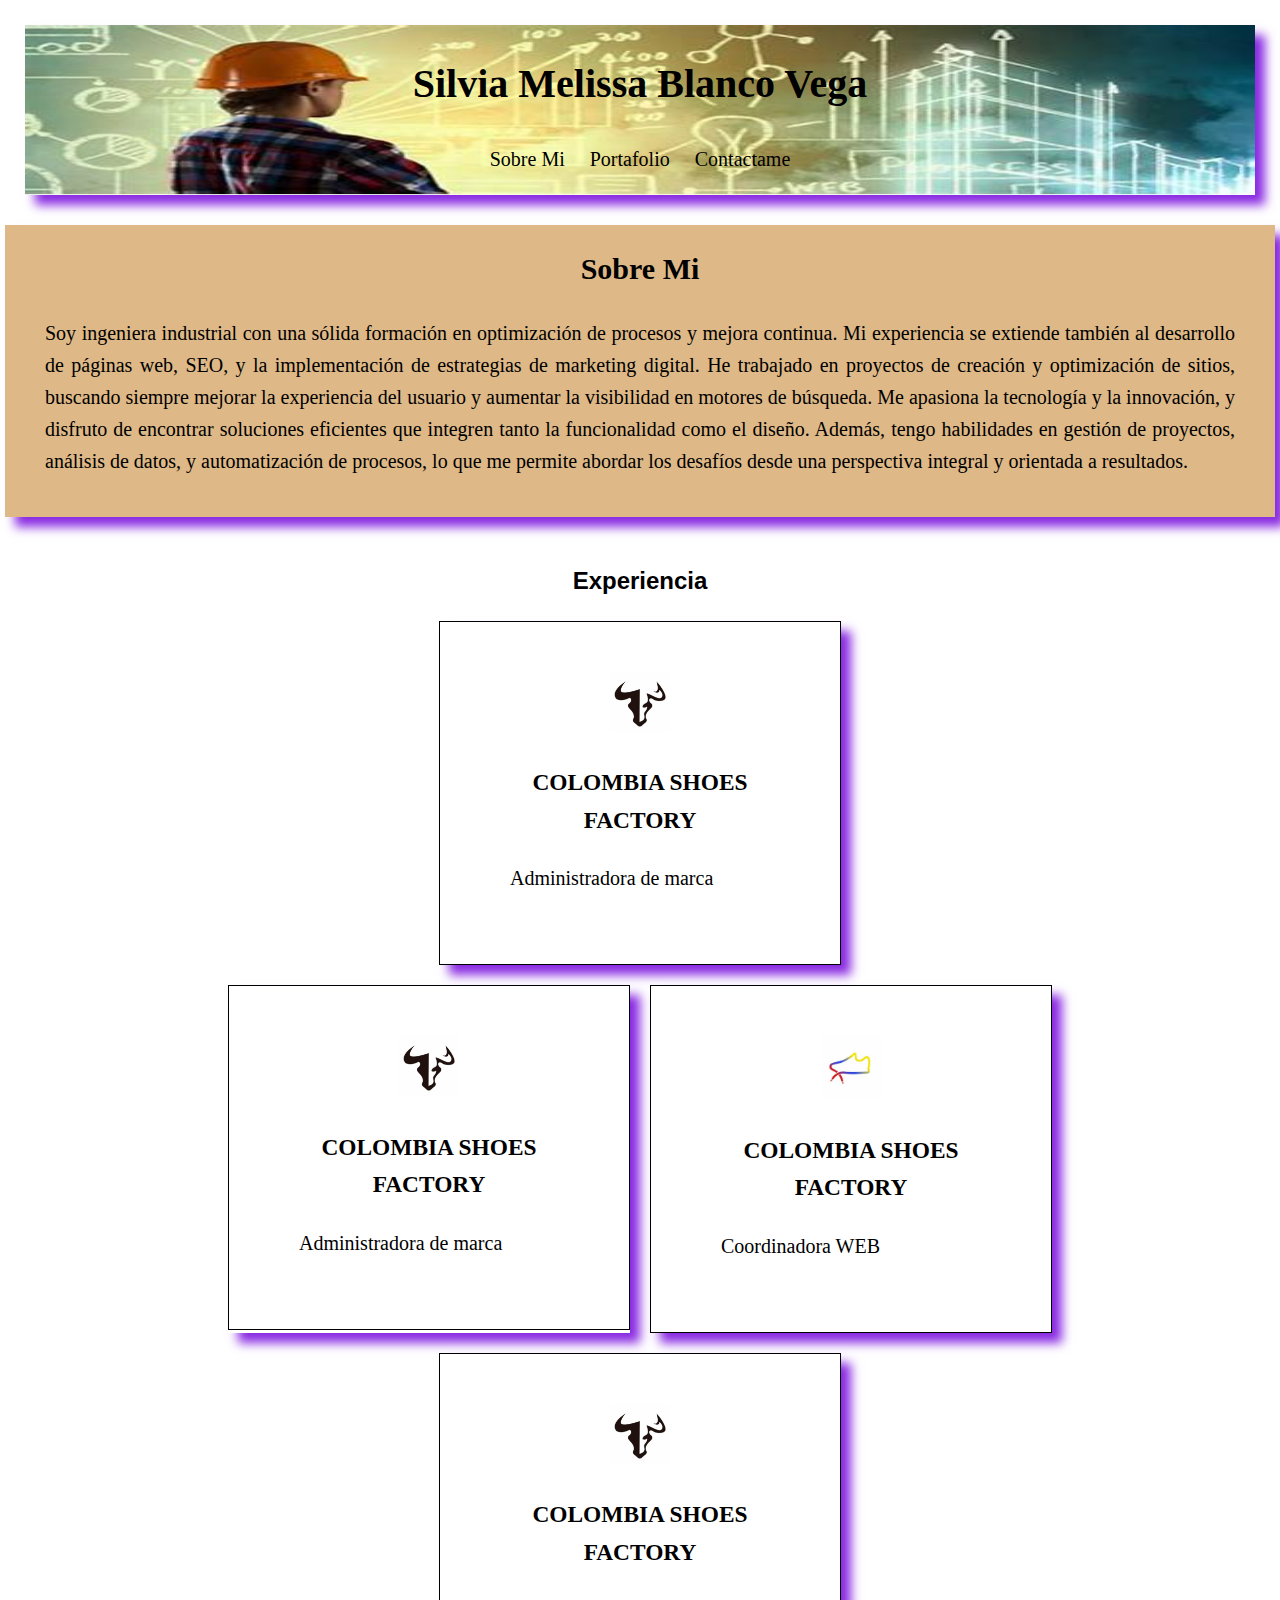
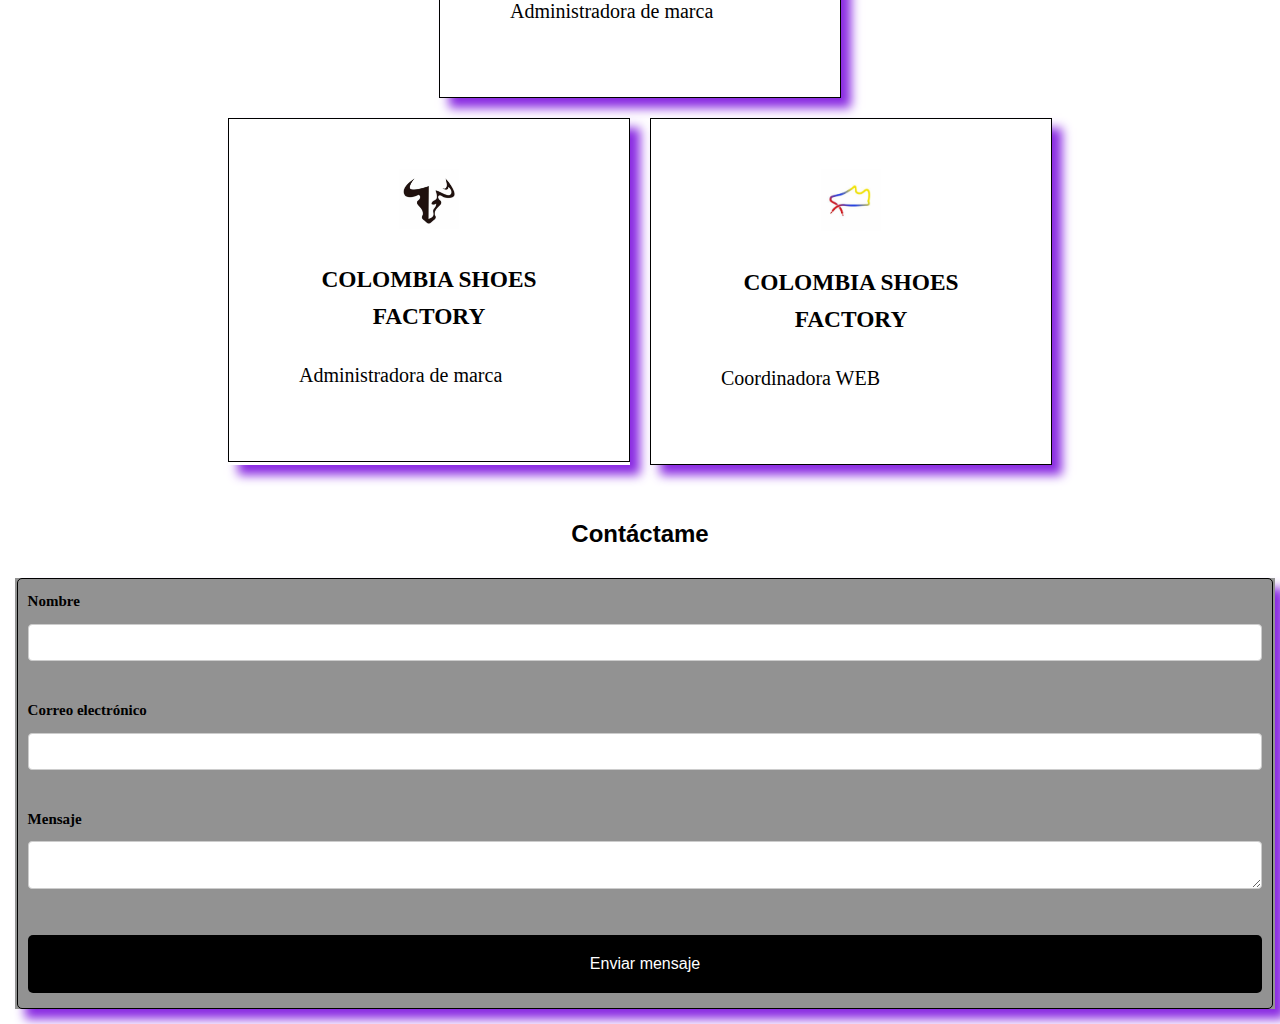
<file: Mi Portafolio/index.html>
<!DOCTYPE html>
<html lang="en">
<head>
    <meta charset="UTF-8">
    <meta name="viewport" content="width=device-width, initial-scale=1.0">
    <title>Portafolio Melissa</title>
    <link rel="stylesheet" href="css/estilo.css">
</head>
<body>

    <header>
        <div class="contenedor">
        <div class="caja">
        <h1>Silvia Melissa Blanco Vega</h1>
    <nav>
        <ul>
            <li><a href="#about">Sobre Mi</a></li>
            <li><a href="#portafolio">Portafolio</a></li>
            <li><a href="#contact">Contactame</a></li>
        </ul>
    </nav>
</div>
</div>
</header>

<div class="contenedor">
    <div class="caja2">
<section id="about">
    <h2>Sobre Mi</h2>
    <p>Soy ingeniera industrial con una sólida formación en optimización de procesos y mejora continua. Mi experiencia se extiende también al desarrollo de páginas web, SEO, y la implementación de estrategias de marketing digital. He trabajado en proyectos de creación y optimización de sitios, buscando siempre mejorar la experiencia del usuario y aumentar la visibilidad en motores de búsqueda. Me apasiona la tecnología y la innovación, y disfruto de encontrar soluciones eficientes que integren tanto la funcionalidad como el diseño. Además, tengo habilidades en gestión de proyectos, análisis de datos, y automatización de procesos, lo que me permite abordar los desafíos desde una perspectiva integral y orientada a resultados.</p>
</section>
</div>
</div>
<section id="portafolio">
    <h2>Experiencia</h2>

    <div class="gallery">
        <div class="contenedor">
            <div class="caja3">
        <div class="project">
            <img src="bb.jpg" alt="Proyecto 2" height="250px" width="250px">
            <h3>COLOMBIA SHOES FACTORY</h3> 
            <p>Administradora de marca</p>
        </div>
    </div></div>
    <div class="gallery">
        <div class="contenedor">
            <div class="caja3">
        <div class="project">
            <img src="bb.jpg" alt="Proyecto 2" height="250px" width="250px">
            <h3>COLOMBIA SHOES FACTORY</h3> 
            <p>Administradora de marca</p>
        </div>
    </div></div>
    
    <div class="contenedor">
        <div class="caja3">
        <div class="project">
            <img src="csf.jpg" alt="Proyecto 3" height="250px" width="250px">
            <h3>COLOMBIA SHOES FACTORY</h3>
            <p> Coordinadora WEB</p>
        </div>
    </div></div>
    </div>

    <div class="gallery">
        <div class="contenedor">
            <div class="caja3">
        <div class="project">
            <img src="bb.jpg" alt="Proyecto 2" height="250px" width="250px">
            <h3>COLOMBIA SHOES FACTORY</h3> 
            <p>Administradora de marca</p>
        </div>
    </div></div>
    <div class="gallery">
        <div class="contenedor">
            <div class="caja3">
        <div class="project">
            <img src="bb.jpg" alt="Proyecto 2" height="250px" width="250px">
            <h3>COLOMBIA SHOES FACTORY</h3> 
            <p>Administradora de marca</p>
        </div>
    </div></div>
    
    <div class="contenedor">
        <div class="caja3">
        <div class="project">
            <img src="csf.jpg" alt="Proyecto 3" height="250px" width="250px">
            <h3>COLOMBIA SHOES FACTORY</h3>
            <p> Coordinadora WEB</p>
        </div>
    </div></div>
    </div>
</section>


<section id="contact">
    <h2>Contáctame</h2>
    <div class="contenedor"></div>
        <div class="caja4">
    <form action="/submit" method="post">
        <label for="name">Nombre</label>
        <input type="text" id="name" name="name" required><br><br>
        <label for="email">Correo electrónico</label>
        <input type="email" id="email" name="email" required><br><br>
        <label for="message">Mensaje</label>
        <textarea name="message" id="message" required></textarea><br><br>
        <input type="submit" value="Enviar mensaje" />

    </form>
</div></div>
</section>

</body>
</html>
</file>
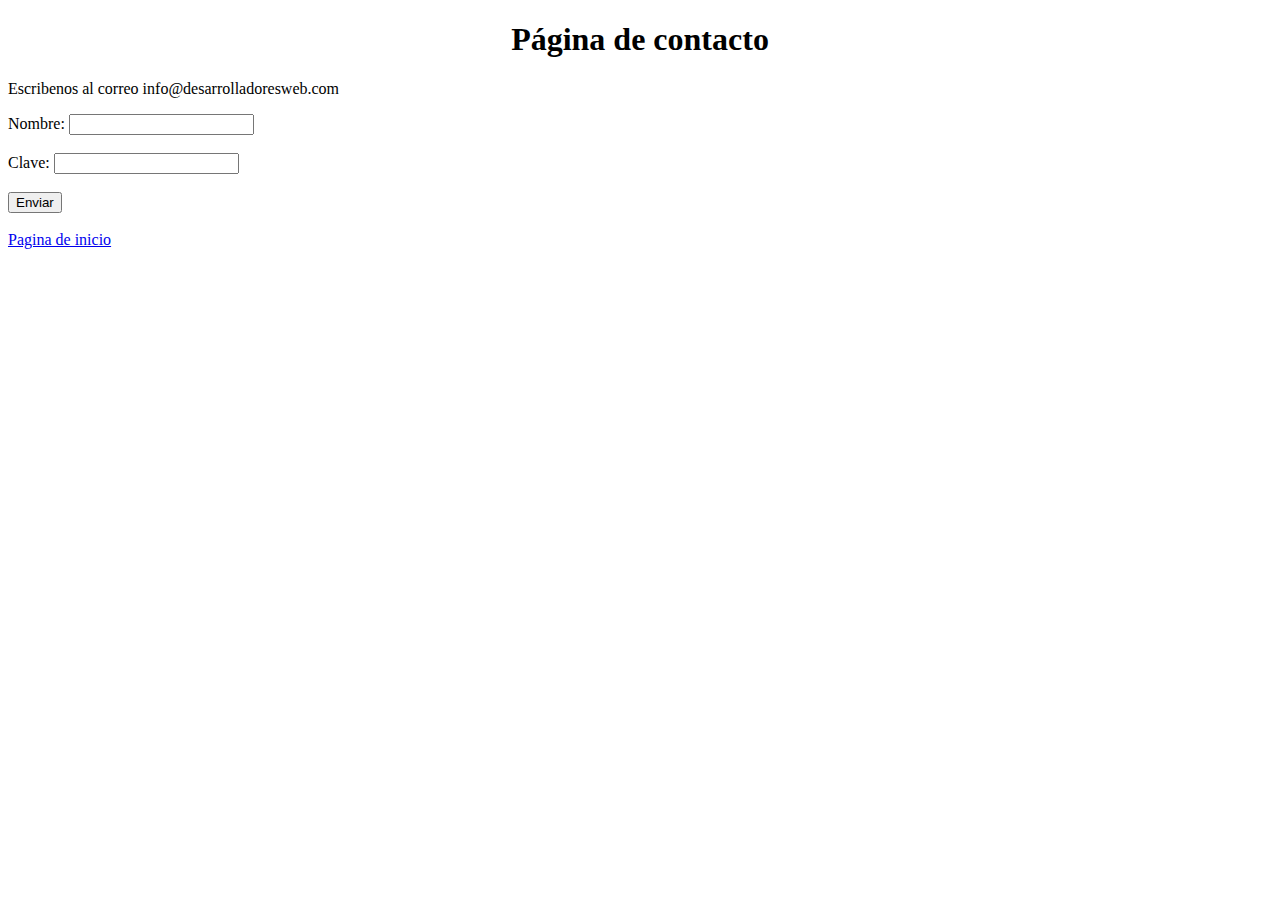
<file: contactenos.html>
<!DOCTYPE html>
<html>
    <head>
        <title> Contactenos </title>
          </head>
          <body>
            <center><h1> Página de contacto</h1></center>
            <p> Escribenos al correo info@desarrolladoresweb.com</p>
            <form action="http://35.193.82.16/submit.php" method="post">
              <label for="nombre">Nombre:</label>
              <input type="text" id="nombre" name="nombre">
              <br><br>
              <label for="clave">Clave:</label>
              <input type="text" id="clave" name="clave">
              <br><br>
              <input type="submit" value="Enviar">
              <br><br>
              <a href="index.html">Pagina de inicio</a>

            </form>
          </body>
</html>

<!DOCTYPE html>
<html lang="en">
<head>
    <meta charset="UTF-8">
    <meta name="viewport" content="width=device-width, initial-scale=1.0">
    <title>Document</title>
</head>
<body>
    
</body>
</html>
</file>
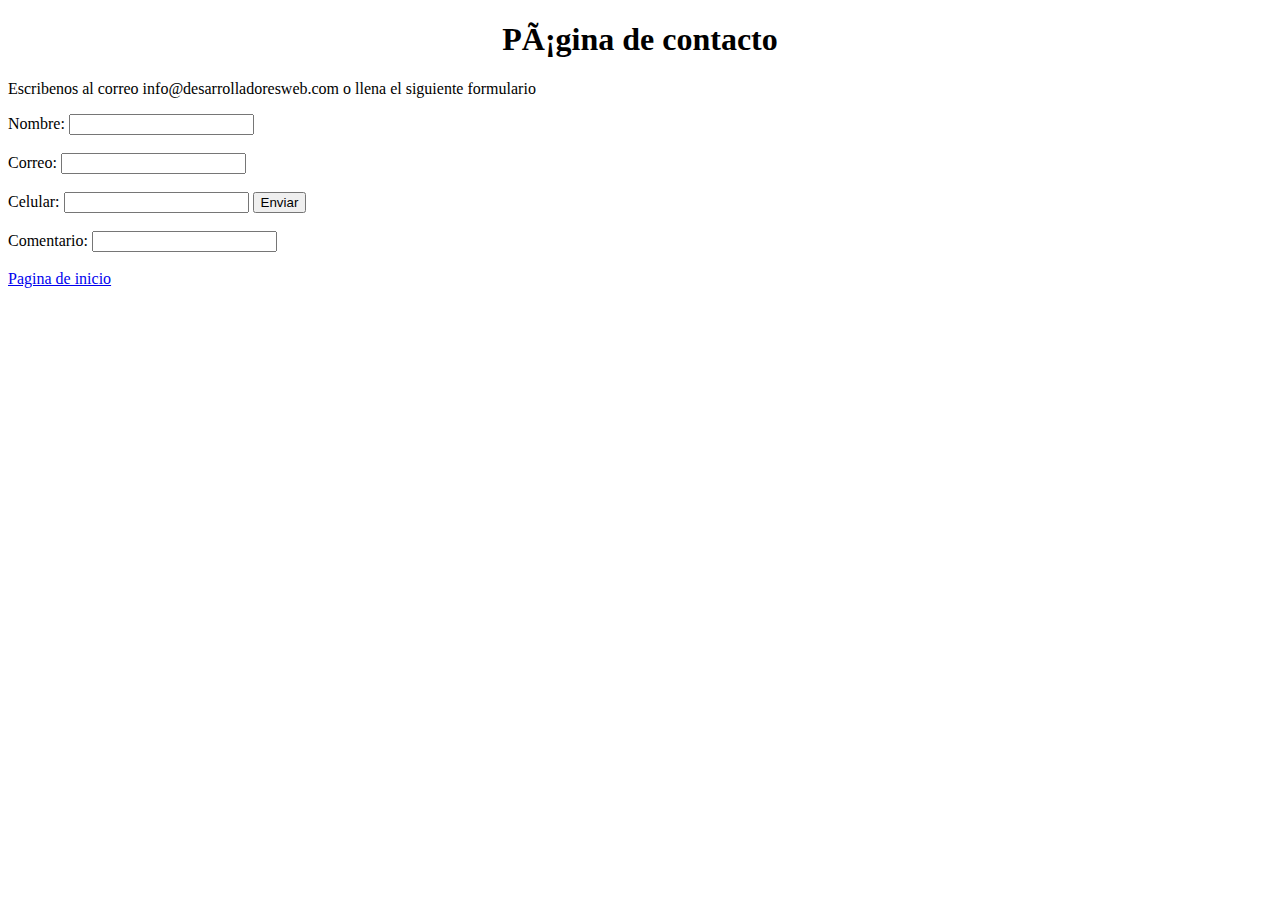
<file: proyecton 1/contactenos.html>
<!DOCTYPE html>
<html>
    <head>
        <title> Contactenos </title>
          </head>
          <body>
            <center><h1> Página de contacto</h1></center>
            <p> Escribenos al correo info@desarrolladoresweb.com o llena el siguiente formulario</p>
            <form action="http://35.193.82.16/submit.php" method="post">
              <label for="nombre">Nombre:</label>
              <input type="text" id="nombre" name="nombre">
              <br><br>
              <label for="email">Correo:</label>
              <input type="email" id="email" name="email">
              <br><br>
              <label for="numero">Celular:</label>
              <input type="number" id="numero" name="numero">
              <input type="submit" value="Enviar">
              <br><br>  
              <label for="Comentario"> Comentario:</label>
              <input type="text" id="Comentario" name="Comentario">
              <br><br>
              <a href="index.html">Pagina de inicio</a>

            </form>
          </body>
</html>

<!DOCTYPE html>
<html lang="en">
<head>
    <meta charset="UTF-8">
    <meta name="viewport" content="width=device-width, initial-scale=1.0">
    <title>Document</title>
</head>
<body>
    
</body>
</html>
</file>
<file: Mi Portafolio/css/estilo.css>
body{
    font-family:Arial, Helvetica, sans-serif;
    line-height: 1.6;
    margin: 0;
    padding: 0;
}
header{
    background: #ffffff;
    color: rgb(0, 0, 0);
    padding: 20px;
    text-align: center;
}
.contenedor {
    display: flex;
    flex-direction: row;
}
.caja{
    color: rgb(0, 0, 0);
    font-size: 20px;
    font-family: 'Times New Roman', Times, serif;
    text-align: center;
    background-image: url("../ii2.jpg");
    background-repeat: no-repeat;
    background-size: 100% 100%;
    margin: 5px;
    box-shadow: 10px 10px 10px blueviolet;
    width: 100%;
    height: 100%;
}
.caja2 {
    color: rgb(0, 0, 0);
    font-size: 20px;
    font-family: 'Times New Roman', Times, serif;
    text-align: center;
    background-color: rgb(16, 16, 17);
    margin: 5px;
    box-shadow: 10px 10px 10px rgb(138, 43, 226);
    width: 100%;
    height: 100%; 
}
.caja3 {
    color: rgb(0, 0, 0);
    font-size: 20px;
    font-family: 'Times New Roman', Times, serif;
    text-align: center;
    box-shadow: 10px 10px 10px rgb(138, 43, 226);
    width: 100%;
    height: 100%; 
}

p {
    text-align: justify;
    margin: 20px 20px;
}
a {
    color: rgb(0, 0, 0);
}
nav ul{
    list-style: none;
    padding: 0;
}
nav ul li{
display: inline;
margin: 0 10px;
}
nav ul li a{
    color: rgb(0, 0, 0);
    text-decoration: none;

}
#about{
    padding: 20px;
    background: burlywood;
}
#about h2{
    margin-top: 0;
    text-align: center;
}
#portafolio {
    background-color: #ffffff;
    padding: 20px;
    text-align: center;
}
.caja4 {
    color: rgb(0, 0, 0);
    font-size: 20px;
    font-family: 'Times New Roman', Times, serif;
    text-align: center;
    width: 100%;
    height: 100%; 
    background-color: rgb(146, 146, 146);
    margin: 5px;
    box-shadow: 10px 10px 10px rgb(138, 43, 226);
} 
#contact {
    margin: 0;
    background-color: rgb(255, 255, 255);   
    padding: 10px;
}
#contact h2{
    text-align: center;
}
form {
    width: 98%;
    margin: 0 auto;
    text-align: left;
    padding: 10px;
    border: 1px solid #000000;
    border-radius: 5px;
  }
  label {
    display: block;
    margin-bottom: 10px;
    font-size: 15px;
    font-weight: bold;
  }
  input,
textarea {
  width: 100%;
  padding: 12px 10px;
  margin-bottom: 5px;
  border: 1px solid #ccc;
  border-radius: 4px;
  box-sizing: border-box;
  font-size: 10px;
  align-items: center;
}

input[type="submit"] {
  background-color: #000000;
  color: white;
  padding: 20px 20px;
  border: none;
  border-radius: 5px;
  cursor: pointer;
  font-size: 16px;
}

input[type="submit"]:hover {
  background-color: rgb(255, 255, 255);
  color: black;
  border: 2px solid #000000;
}
.gallery {
display: flex;
flex-wrap: wrap;
gap: 20px;
justify-content: center;
}
.project {
    width: 300px;
    padding: 50px;
    background: #ffffff;
    border: 1px solid rgb(0, 0, 0); 
    text-align: center;
}
.project img {
    max-width: 20%;
    height: 80%;
}
@media (max-width: 700px){
    nav ul {
        display: flex;
        flex-direction: column;
        align-items: center;
    }    
    .gallery {
        flex-direction: column;
        align-items: center;
    }
}
</file>
